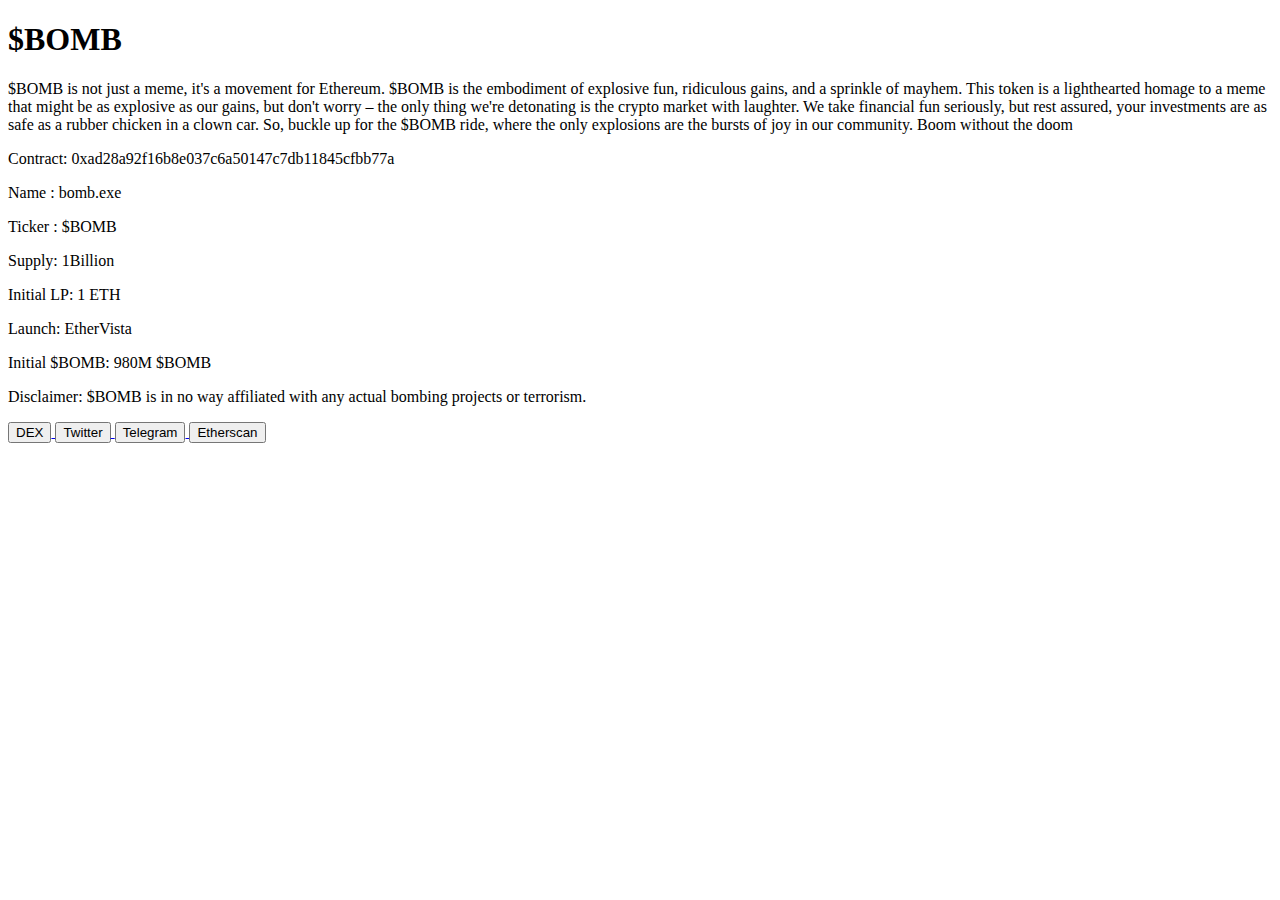
<file: mobile.html>
<!DOCTYPE html>

<! --
⠀⠀⠀⠀⠀⠀⠀⠀⠀⠀⠀⠀⠀⠀⠀⠀⠀⠀⠀⠀⠀⡀⠀⠀⠀⠀⠀⠀
⠀⠀⠀⠀⠀⠀⠀⠀⠀⠀⠀⠀⠀⠀⠀⠀⠀⠀⠀⠀⠀⡇⠀⠀⠀⠀⠀⠀
⠀⠀⠀⠀⠀⠀⠀⠀⠀⠀⠀⠀⠀⠀⠀⠀⠤⣀⠀⢠⡀⣿⣰⢀⣠⠴⠋⠀
⠀⠀⠀⠀⠀⠀⠀⠀⠀⠀⠀⠀⠀⠀⢀⣀⣀⣀⣙⣳⣿⣿⣿⣿⣅⣀⡀⠀
⠀⠀⠀⠀⠀⠀⠀⠀⠀⠀⡀⢠⣄⣤⣄⣠⣶⣿⡭⣙⣷⣿⣿⣿⣯⡉⠉⠁
⠀⠀⠀⠀⢀⣤⡶⠚⣿⣿⢡⣷⡻⣿⡺⡿⣻⣄⠀⣰⠟⢹⡟⣿⠀⠉⠀⠀
⠀⠀⢀⡴⠛⠙⣶⣾⣿⣿⡘⢿⣿⣷⣯⣟⣛⡟⠰⠁⠀⢸⡇⠘⡆⠀⠀⠀
⠀⢠⠏⠀⠀⣰⣿⣿⣿⣿⣿⣶⣍⣛⠻⠿⠟⣼⡆⠀⠀⢸⠃⠀⠀⠀⠀⠀
⠀⣿⣤⣤⣾⣿⣿⣿⣿⣿⣿⣿⣿⣿⣿⣿⣿⣿⣿⡀⠀⠘⠂⠀⠀⠀⠀⠀
⢸⣿⣿⣿⣿⣿⣿⣿⣿⣿⣿⣿⣿⣿⣿⣿⣿⣿⣿⡇⠀⠀⠀⠀⠀⠀⠀⠀
⠘⣿⣿⣿⣿⣿⣿⣿⣿⣿⣿⣿⣿⣿⣿⣿⣿⣿⣿⠇⠀⠀⠀⠀⠀⠀⠀⠀
⠀⢻⣿⣿⣿⣿⣿⣿⣿⣿⣿⣿⣿⣿⣿⣿⣿⣿⡿⠀⠀⠀⠀⠀⠀⠀⠀⠀
⠀⠀⠻⣿⣿⣿⣿⣿⣿⣿⣿⣿⣿⣿⣿⣿⣿⡟⠁⠀⠀⠀⠀⠀⠀⠀⠀⠀
⠀⠀⠀⠈⠻⣿⣿⣿⣿⣿⣿⣿⣿⣿⣿⠿⠋⠀⠀⠀⠀⠀⠀⠀⠀⠀⠀⠀
⠀⠀⠀⠀⠀⠀⠉⠙⠛⠛⠛⠛⠛⠉⠀⠀⠀⠀⠀⠀⠀⠀⠀⠀⠀⠀⠀⠀

Bomb.exe ($BOMB)
Telegram: http://t.me/bombcoineth
Website:  https://bombcoin.xyz/
Twitter:  https://twitter.com/Bomb_Coin


-->
<script type="text/javascript">


<html lang="en" >
<head>
  <meta charset="UTF-8">
  <title>bomb.exe </title>
  <link rel="stylesheet" href="./mobilecss.css">
  <link rel="icon" type="image/png" href="https://static.vecteezy.com/system/resources/thumbnails/008/505/814/small/bomb-color-illustration-png.png" />

</head>
<body>

<!-- partial:index.partial.html -->
<script>var alien=0;</script>

<head>
    <meta charset="UTF-8">
    <meta name="viewport" content="width=device-width, initial-scale=1.0">
    
    <style>
        /* Style for the bomb-themed preloader container */
        .preloader {
            position: fixed;
            top: 0;
            left: 0;
            width: 100%;
            height: 100%;
            background: #000;
            display: flex;
            align-items: center;
            justify-content: center;
            z-index: 9999;
        }

        /* Style for the bomb-themed preloader image */
        .preloader img {
            width: 150px; /* Adjust the size of the bomb image */
        }
    </style>
</head>

<body>

    <!-- Bomb-themed preloader container with GIF -->
    <div class="preloader">
        <img src="preloader.gif" alt="Loading...">
    </div>

    

    <script>
        // JavaScript to hide the bomb-themed preloader when the page is fully loaded
        window.addEventListener("load", function () {
            var preloader = document.querySelector(".preloader");
            preloader.style.display = "none";
        });
    </script>










<body class="noisy"></body>
<div class="emblem"><span class="icon-information"></span></div>
<div class="frame">
  <div class="piece output" id="output">
        <h1>$BOMB</h1>
    <p>$BOMB is not just a meme, it's a movement for Ethereum. $BOMB is the embodiment of explosive fun, ridiculous gains, and a sprinkle of mayhem. This token is a lighthearted homage to a meme that might be as explosive as our gains, but don't worry – the only thing we're detonating is the crypto market with laughter. We take financial fun seriously, but rest assured, your investments are as safe as a rubber chicken in a clown car. So, buckle up for the $BOMB ride, where the only explosions are the bursts of joy in our community. Boom without the doom</p>
    <p>Contract: 0xad28a92f16b8e037c6a50147c7db11845cfbb77a<p>
	Name : bomb.exe<p>
	Ticker : $BOMB<p>

Supply: 1Billion<p>

Initial LP: 1 ETH<p>



Launch: EtherVista<p>

Initial  $BOMB: 980M $BOMB</p>
    <p>Disclaimer: $BOMB is in no way affiliated with any actual bombing projects or terrorism. </p>
    
   <a href="https://www.dextools.io/app/en/ether/pair-explorer/0xad28a92f16b8e037c6a50147c7db11845cfbb77a"> <button>DEX</button>
   <a href="https://twitter.com/Bomb_Coin"> <button>Twitter</button>
   <a href="https://t.me/bombcoineth"> <button>Telegram</button>
   <a href="https://etherscan.io/address/0xad28a92f16b8e037c6a50147c7db11845cfbb77a"> <button>Etherscan</button>
  </div>
  <div class="piece scanlines noclick"></div>
  <div class="piece glow noclick"></div>
</div>
<!-- partial -->
  <script  src="./script.js"></script>

</body>
</html>
</file>
<file: mobilecss.css>
@font-face {
  font-family: 'VT323';
  font-style: normal;
  font-weight: 400;
  src: url(https://fonts.gstatic.com/s/vt323/v17/pxiKyp0ihIEF2isfFJA.ttf) format('truetype');
}
* {
  box-sizing: border-box;
}
body {
  background: #383838;
  color: #14bdce;
  font-family: 'VT323';
  font-size: 14px;
  -webkit-font-smoothing: none;
  line-height: 1.2;
}
h1 {
  font-size: 1rem;
  margin-bottom: 1rem;
  text-transform: uppercase;
}
p {
  margin-bottom: 2rem;
}
a,
a:visited {
  
  color: #14bdce;
  text-decoration: none;
}
a:active,
a:focus,
a:hover {
  background-color: #14bdce;
  color: #111e11;
}
.piece {
  display: block;
  height: 100%;
  left: 0;
  top: 0;
  width: 100%;
}
.noclick {
  pointer-events: none;
}
.frame {
  background-color: transparent;
  border-radius: 2rem;
  border: 1rem solid;
  border-bottom-color: #121212;
  border-left-color: #080808;
  border-right-color: #080808;
  border-top-color: #020202;
  box-shadow: inset 0 0 18rem black,
    inset 0 0 3rem black,
    0 0 10rem black;
  height: 96%;
  position: absolute;
  top: 2%;
  left: 2%;
  width: 96%;
  pointer-events: none;
}
.emblem {
  display: none;
  position: absolute;
  left: 50%;
  bottom: 0;
  font-size: 2rem;
  height: 3rem;
  width: 3rem;
  text-align: center;
  color: white;
  background: -webkit-linear-gradient(#fff, #555);
  -webkit-background-clip: text;
  -webkit-text-fill-color: transparent;
  text-shadow: 0 0.1rem 0rem rgba(0, 0, 0, 0.4), 0 0 2rem rgba(0, 0, 0, 0.8);
  transform: translate(-50%);
}
.output {
  animation: crt-output 10ms infinite;
  background-color: #111e11;
  overflow: scroll;
  position: absolute;
  padding: 3rem 2rem;
  pointer-events: auto;
  text-shadow: 0rem 0.2rem 1rem #365f36;
  z-index: -1;
}
.output2 {
  animation: crt-output 10ms infinite;
  background-color: #CC2529;
  overflow: scroll;
  position: absolute;
  padding: 3rem 2rem;
  pointer-events: auto;
  text-shadow: 0rem 0.2rem 1rem #e86e6a;
  z-index: -1;
}
@keyframes crt-output {
  0% {
    opacity: 0.9;
  }
  50% {
    opacity: 1;
  }
}
.scanlines {
  background: linear-gradient(to bottom, rgba(255, 255, 255, 0), rgba(255, 255, 255, 0) 50%, rgba(0, 0, 0, 0.2) 70%, rgba(0, 0, 0, 0.6));
  background-size: 100% 0.3rem;
  border-radius: 2rem;
  position: absolute;
}
.glow {
  animation: crt-glow 60s infinite;
  background: radial-gradient(circle at center, #1bd459 0%, rgba(27, 212, 89, 0.88) 58%, rgba(21, 235, 92, 0.57) 80%, rgba(19, 94, 29, 0.27) 93%, rgba(10, 23, 12, 0) 100%);
  opacity: 0.15;
  pointer-events: none;
  position: fixed;
}
@keyframes crt-glow {
  0% {
    opacity: 0.1;
  }
  50% {
    opacity: 0.2;
  }
}
::-moz-selection {
  background-color: #14bdce;
  color: #111e11;
}
::selection {
  background-color: #14bdce;
  color: #111e11;
}
@font-face {
  font-family: 'uuxsl';
  src: url('https://i.icomoon.io/public/188ac2dd2d/VOX/uuxsl.eot');
}
@font-face {
  font-family: 'uuxsl';
  src: url([data-uri]) format('truetype'), url([data-uri]) format('woff');
  font-weight: normal;
  font-style: normal;
}
::selection [class^="icon-"],
::selection [class*=" icon-"] {
  font-family: 'uuxsl';
  speak: none;
  font-style: normal;
  font-weight: normal;
  font-variant: normal;
  text-transform: none;
  line-height: 1;
  -webkit-font-smoothing: antialiased;
  -moz-osx-font-smoothing: grayscale;
}
::selection .icon-information:before {
  content: "\e626";
}
::selection .noisy {
  background-image: url([data-uri]);
}
button {
  background-color: #14bdce;
  /* Green */
  border: none;
  color: #111e11;
  padding: 4px 8px;
  text-align: center;
  text-decoration: none;
  display: inline-block;
  font-size: 1rem;
  font-family: 'VT323';
  margin: 4px 2px;
  -webkit-transition-duration: 0.4s;
  /* Safari */
  transition-duration: 0.4s;
  cursor: pointer;
  border-radius: 8px;
}
h1 {
  font-size: 4rem;
  margin-bottom: 1rem;
  text-transform: uppercase;
}
</file>
